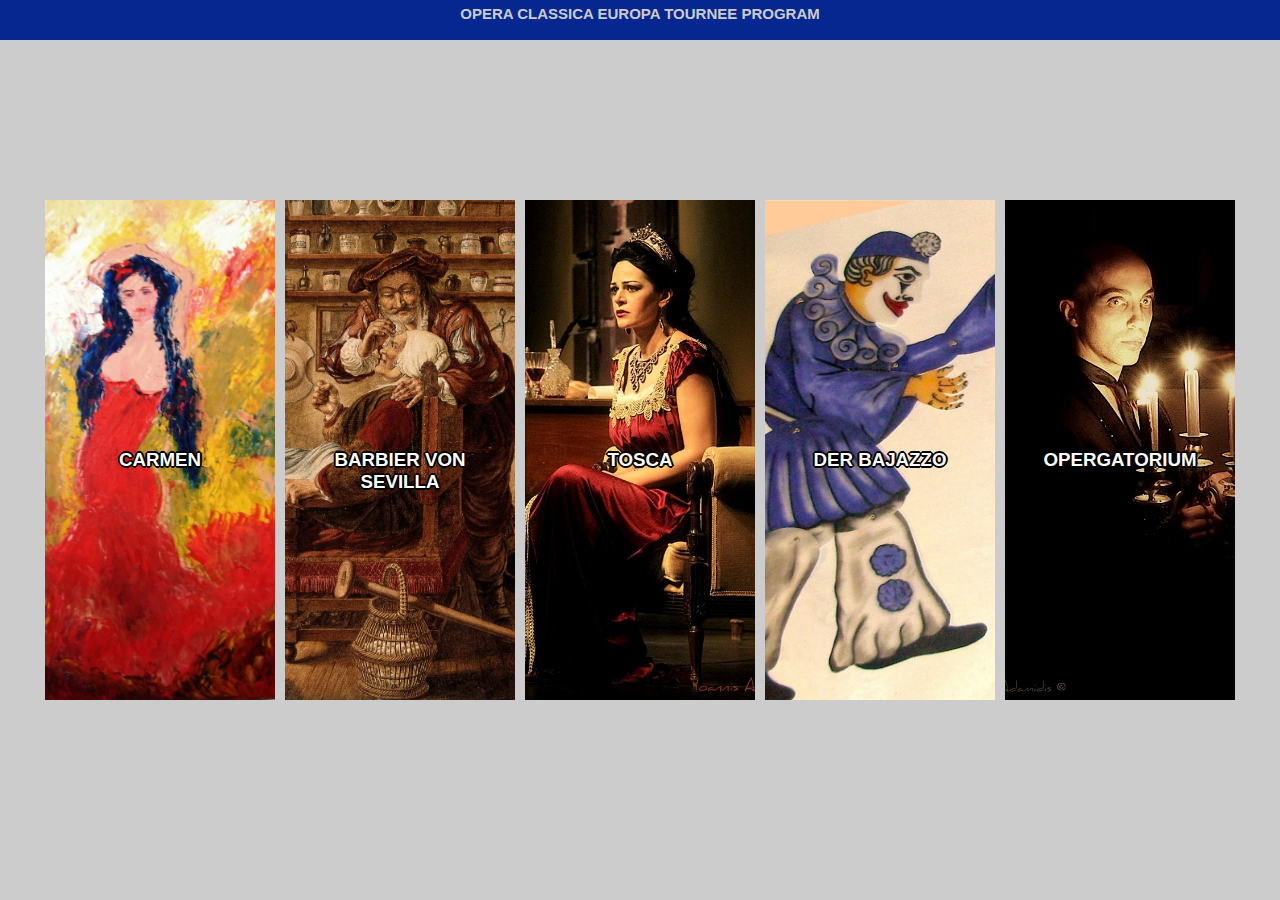
<file: index.html>
<!doctype html>
<html>
	<head>
		<meta name="viewport" content="width=device-width, initial-scale=1.0">
		<meta charset="utf-8">
		<title>Classica Tournee</title>
		<link rel="stylesheet" href="index.css">
		<link rel="shortcut icon" type="image/png" href="images/favicon.jpg">

	</head>
	<body>
		<div class="navbar">
		<h1>OPERA CLASSICA EUROPA TOURNEE PROGRAM</h1>
		</div>
		<div class="container">
			<div class="box">
				<div class="imgBx" style="background: url(images/img1.jpg);
				background-size: cover;
				background-repeat: no-repeat;
				">
					<h3>CARMEN</h3>
				</div>
				<div class="content">
					<h2>CARMEN</h2>
					<p>Oper in 4 Akten von George Bizet. Eine intime, jedoch hoch spannende, kompakte <br> Produktion in welcher Oper und Nouvelle co-existieren in eine tief sensible Inszenierung.</p>
					<a href="carmen.html">Mehr&nbsp;Lesen</a>
				</div>
			</div>
			<div class="box">
				<div class="imgBx" style="background: url(images/img2.jpg);
				background-size: cover;
				background-position: bottom;
				background-repeat: no-repeat;
				object-position: 100%;
				">
					<h3>BARBIER VON <br>SEVILLA</h3>
				</div>
				<div class="content">
					<h2>BARBIER VON <br>SEVILLA </h2>
					<p>Opera Buffa in 2 Akten von Gioachino Rossini. <br> „Il Barbiere di Siviglia“ <br> ossia „Die nutzlose Vorsicht“ ist die Opern Freude für Kinder und Erwachsene!</p>
					<a href="barbier.html">Mehr&nbsp;Lesen</a>
				</div>
			</div>
			<div class="box">
				<div class="imgBx" style="background: url(images/img3.jpg);
				background-size: cover;
				background-position: bottom;
				background-repeat: no-repeat;
				object-position: 100%;">
					<h3>TOSCA</h3>
				</div>
				<div class="content">
					<h2>TOSCA</h2>
					<p>Oper in 3 Akten von Giacomo Puccini. Eine der bekanntesten tragischen Oper des klassischen <br> Opernrepertoires, ein echter „Thriller“ welche <br> das Publikum unendlich fasziniert.</p>
					<a href="tosca.html">Mehr&nbsp;Lesen</a>
				</div>
			</div>
			<div class="box">
				<div class="imgBx" style="background: url(images/img4.jpg);
				background-size: cover;
				background-position: bottom;
				background-repeat: no-repeat;
				object-position: 100%;">
					<h3>DER BAJAZZO</h3>

				</div>
				<div class="content">
					<h2>DER BAJAZZO</h2>
					<p>„Der Direktor einer Strassen Theatergruppe bringt seine Ehefrau und ihr Liebhaber auf der Bühne um, während der Vorstellung. Das Publikum meint, es wäre eine tolle Idee und applaudiert“.</p>
					<a href="bajazzo.html">Mehr&nbsp;Lesen</a>
				</div>
			</div>
			<div class="box">
				<div class="imgBx" style="background: url(images/img5.jpg);
				background-size: cover;
				background-position: bottom;
				background-repeat: no-repeat;
				object-position: 100%;">
					<h3>OPERGATORIUM</h3>
				</div>
				<div class="content">
					<h2>OPERGATORIUM</h2>
					<p>Vier Opernsänger kommen auf eine Theaterbühne an. Da wartet auf sie ein mysteriöser Mann... Mann denkt, er sei der Produzent, den sie treffen müssen, wegen eine neue Opern Produktion. Was die Sänger nicht wissen, ist dass sie alle schon...Tod sind.</p>
					<a href="opergatorium.html">Mehr&nbsp;Lesen</a>
				</div>
			</div>
		</div>
		<script type="text/javascript">
			var lastSrollTop = 0;
					navbar = document.getElementById("navbar");
			window.addEventListener("scroll", function(){
				var scrollTop = window.pageYOffset || document
				.documentElement.scrollTop;
				if (scrollTop > lastSrollTop){
					navbar.style.top="-80px";
				} else {
					navbar.style.top="0";
				}
				lastSrollTop = scrollTop;
			})
	</body>
</html>
</file>
<file: index.css>
body
{	background-color: #ccc;
	margin: 0;
	padding: 0;
	min-height: 100vh;
	display: flex;
	justify-content: center;
	align-items: center;
	font-family: sans-serif;
}
.navbar
{
	position: fixed;
  top: 0;
  width: 100%;
  height: 40px;
  background: #062690;
  /* box-sizing: border-box;
  display: flex;
  justify-content: space-between;
  align-items: center; */
  transition: 0.5s;
	z-index: 100;
}
.navbar h1
{
  margin: 5px;
	text-align: center;
  font-size: 15px;
  color: #ccc;
}
.container
{
	position: relative;
	width: 1200px;
	display: flex;
	flex-wrap: wrap;
	justify-content: space-around;
}
.container .box
{
	position: relative;
	width: 230px;
	height: 500px;
	margin: 25px 0;
	box-sizing: border-box;
	overflow: hidden;
}
.container .box .imgBx
{
	position: absolute;
	top: 0;
	left: 0;
	width: 100%;
	height: 100%;
	background: #000;
	clip-path: circle(500px at center 100px);
	transition: 0.5s;
	transition-delay: 0.5s;
	text-align:center;

}
.container .box .imgBx h3
{	padding-top: 100%;
	display: inline-block;
	color: white;
	text-shadow:
		 /* Outline */
		 -1px -1px 0 #000000,
		 1px -1px 0 #000000,
		 -1px 1px 0 #000000,
		 1px 1px 0 #000000,
		 -2px 0 0 #000000,
		 2px 0 0 #000000,
		 0 2px 0 #000000,
		 0 -2px 0 #000000; /* Terminate with a semi-colon */
}

.container .box:hover .imgBx
{
	clip-path: circle(80px at center 100px);
	transition-delay: 0s;
}
.container .box .imgBx img
{
	position: absolute;
	top: 0;
	left: 0;
	width: 100%;
	height: 100%;
	object-fit: cover;
}
.container .box .content
{
	position: absolute;
	left: 0;
	bottom: 0;
	width: 100%;
	height: 65%;
	padding: 10px;
	box-sizing: border-box;
	text-align: center;
}
.container .box .content h2
{
	margin: 0;
	padding: 0;
}
.container .box .content a
{
	text-decoration: none;
	background: #000;
	color: #fff;
	padding: 5px;
	display: inline-block;
}
.container .box .content h2,
.container .box .content p,
.container .box .content a
{
	opacity: 0;
	transition: 0.5s;
	transform: translateY(20px);
}
.container .box:hover .content h2
{
	opacity: 1;
	transform: translateY(0);
	transition-delay: 0.5s
}
.container .box:hover .content p
{
	opacity: 1;
	transform: translateY(0);
	transition-delay: 0.7s
}
.container .box:hover .content a
{
	opacity: 1;
	transform: translateY(0);
	transition-delay: 0.9s
}
</file>
